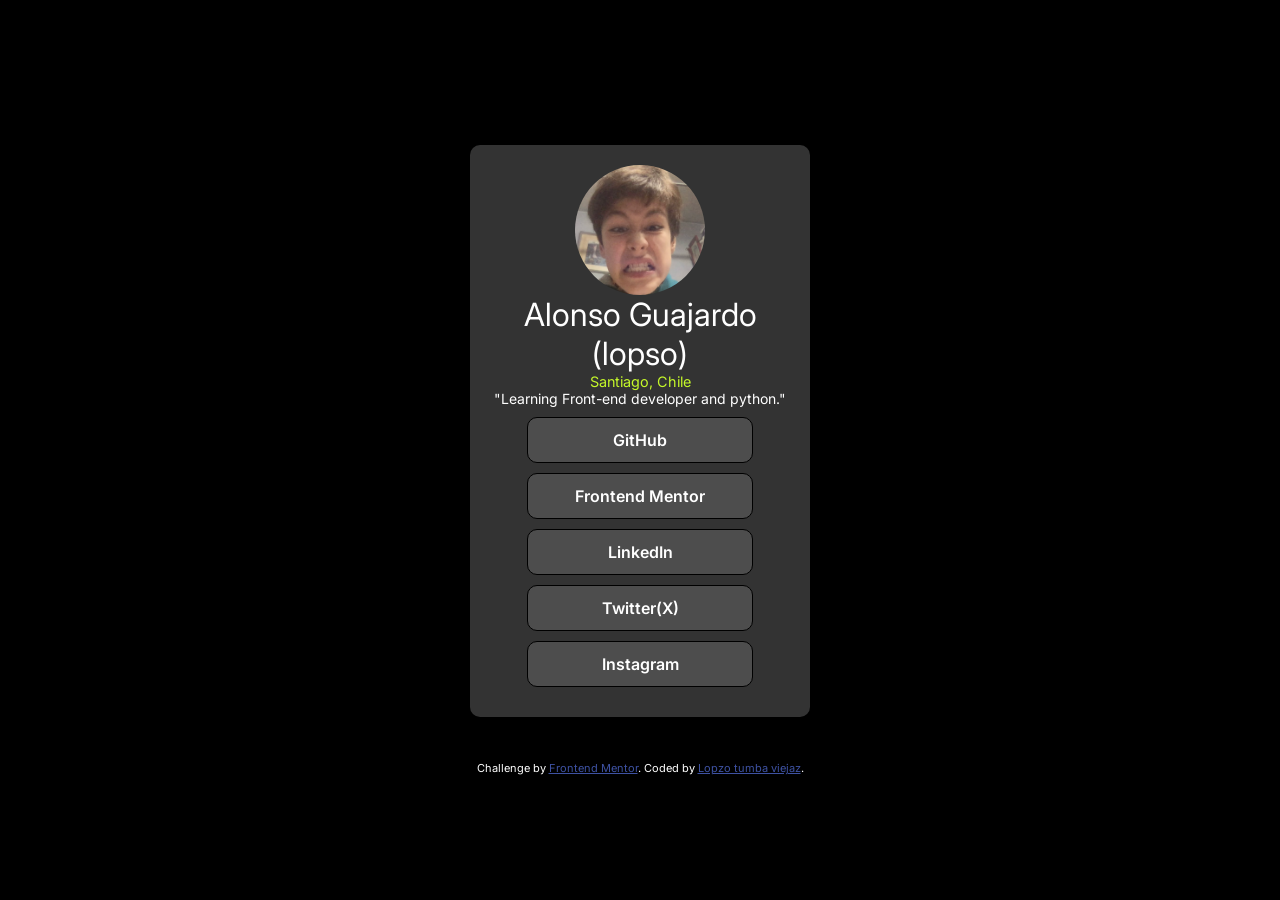
<file: index.html>
<!doctype html>
<html lang="en">
  <head>
    <meta charset="UTF-8" />
    <meta name="viewport" content="width=device-width, initial-scale=1.0" />
    <!-- displays site properly based on user's device -->
    <link rel="stylesheet" href="style.css" />
    <!-- link to external stylesheet -->
    <link
      rel="icon"
      type="image/png"
      sizes="32x32"
      href="./assets/images/favicon-32x32.png"
    />

    <title>Frontend Mentor | Social links profile</title>

    <!-- Feel free to remove these styles or customise in your own stylesheet 👍 -->
    <style>
      .attribution {
        font-size: 0.6875rem;
        text-align: center;
      }
      .attribution a {
        color: hsl(228, 45%, 44%);
      }
    </style>
  </head>
  <body>
    <div class="background">
      <img
        src="../assets/images/lopso_angry.png"
        alt="VERY angry kid"
        class="profile-image"
      />
      <main>
        <h1 class="nombre">Alonso Guajardo (lopso)</h1>
        <h2 class="pais-ciudad">Santiago, Chile</h2>
        <p>"Learning Front-end developer and python."</p>
      </main>
      <nav class="links">
        <div>GitHub</div>
        <div>Frontend Mentor</div>
        <div>LinkedIn</div>
        <div>Twitter(X)</div>
        <div>Instagram</div>
      </nav>
    </div>
    <footer class="attribution">
      Challenge by
      <a href="https://www.frontendmentor.io?ref=challenge">Frontend Mentor</a>.
      Coded by <a href="#">Lopzo tumba viejaz</a>.
    </footer>
  </body>
</html>
</file>
<file: style.css>
@import url("https://fonts.googleapis.com/css2?family=Inter:ital,opsz,wght@0,14..32,100..900;1,14..32,100..900&family=Outfit:wght@100..900&display=swap");
* {
  text-align: center;
  font-family: "Inter", sans-serif;
  color: white;
  margin: 0;
  padding: 0;
}

body {
  min-height: 100vh;
  background-color: black;
  display: flex;
  flex-direction: column;
  align-items: center;
  justify-content: center;
  gap: 24px;
}
p {
  font-size: 14px;
}
.profile-image {
  width: 130px;
  height: 130px;
  border-radius: 50%;
  text-align: center;
  display: block;
  margin: 0 auto;
}
.nombre {
  font-weight: 400;
}
.pais-ciudad {
  font-weight: 400;
  font-size: 0.9rem;
  color: hsl(75, 94%, 57%);
}
.links {
  font-weight: 600;
}

.links div {
  padding: 12px;
  margin: 10px auto;
  width: 200px;
  border-radius: 10px;
  border: 1px solid black;
  background-color: hsl(0, 0%, 30%);
  transition:
    scale 0.4s ease,
    background-color 0.4s ease;
}
.links div:hover {
  background-color: orange;
  scale: 1.1;
  cursor: pointer;
}
.background {
  background-color: hsl(0, 0%, 20%);
  padding: 20px;
  border-radius: 10px;
  width: 300px;
  max-width: 90%;
  margin: 20px auto;
  display: flex;
  flex-direction: column;
  align-items: center;
  text-align: center;
}
</file>
